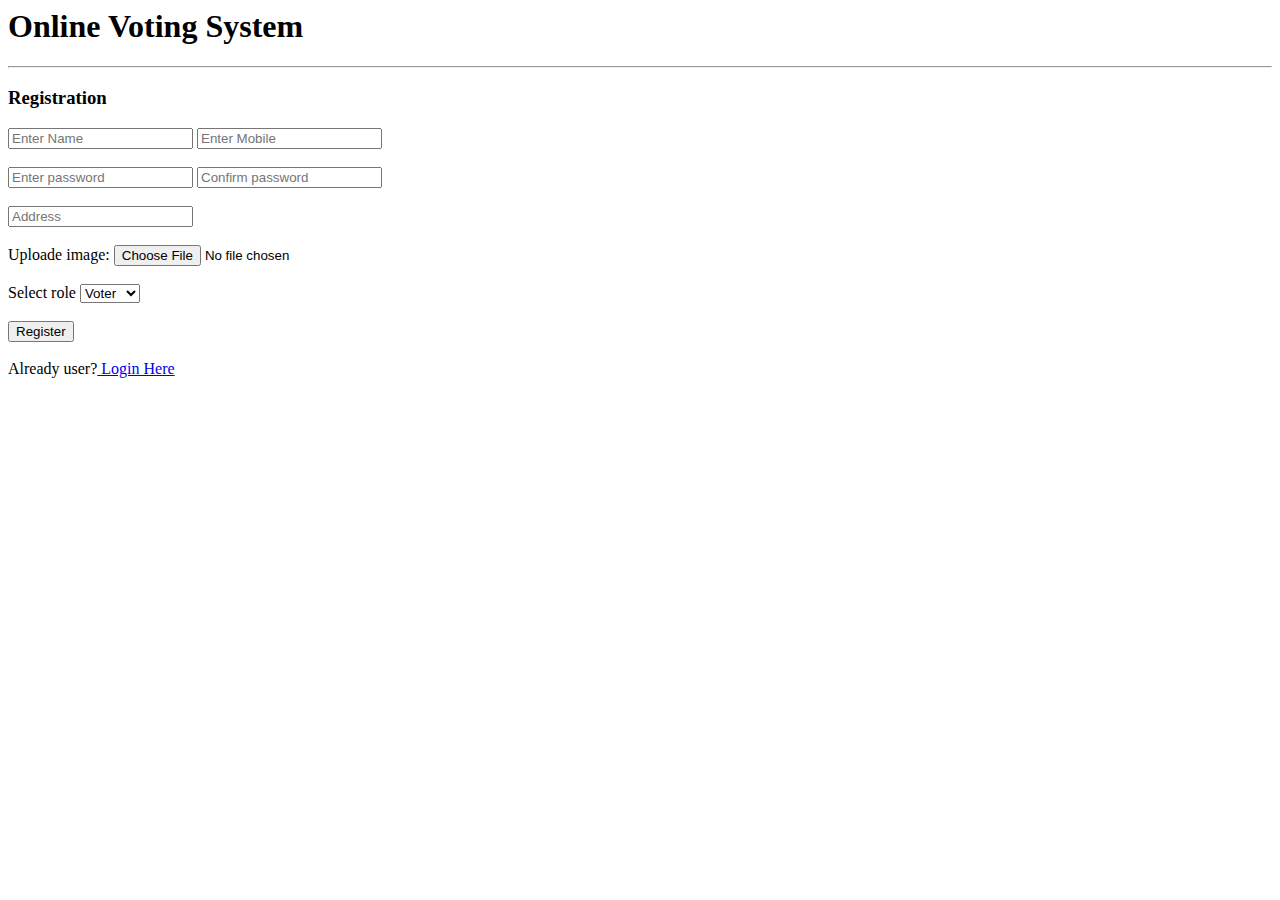
<file: online voting system/routes/register.html>
<html>
    <head>
        <title>Online Voting System</title>
    </head>
    <body>
        <h1>Online Voting System</h1>
        <hr>
        <h3>Registration</h3>
        <form>
            <input type="text" name="name" placeholder="Enter Name">
            <input type="number" name="mobile" placeholder="Enter Mobile"><br><br>
            <input type="password" name="password" placeholder="Enter password">
            <input type="password" name="cpassowrd" placeholder="Confirm password"><br><br>
            <input type="text" name="address" placeholder="Address"><br><br>
            Uploade image: <input type="file" name="photo"><br><br>
           Select role <select name="role">
            <option value="1">Voter</option>
            <option value="2">Group</option>
           </select><br><br>
           <button>Register</button><br><br>
           Already user?<a href="#"> Login Here </a>
        </form>
    </body>
</html>
</file>
